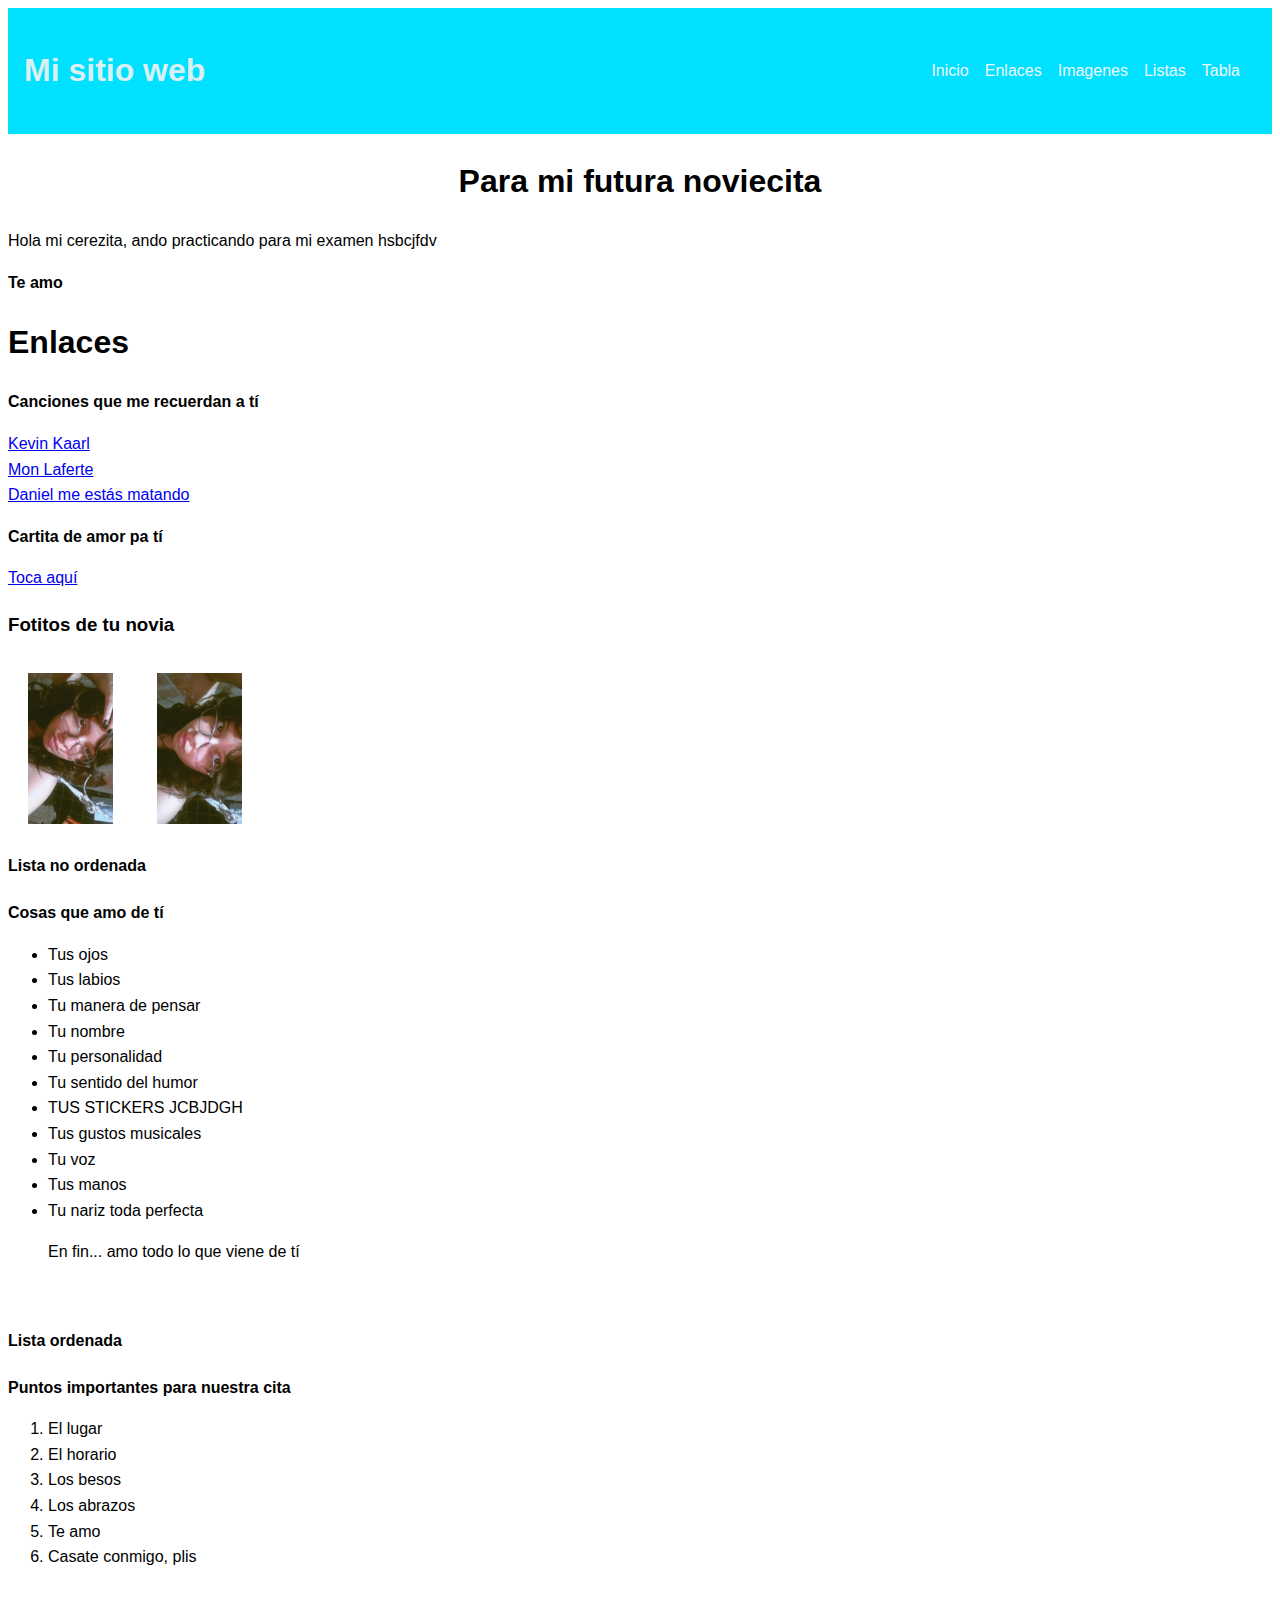
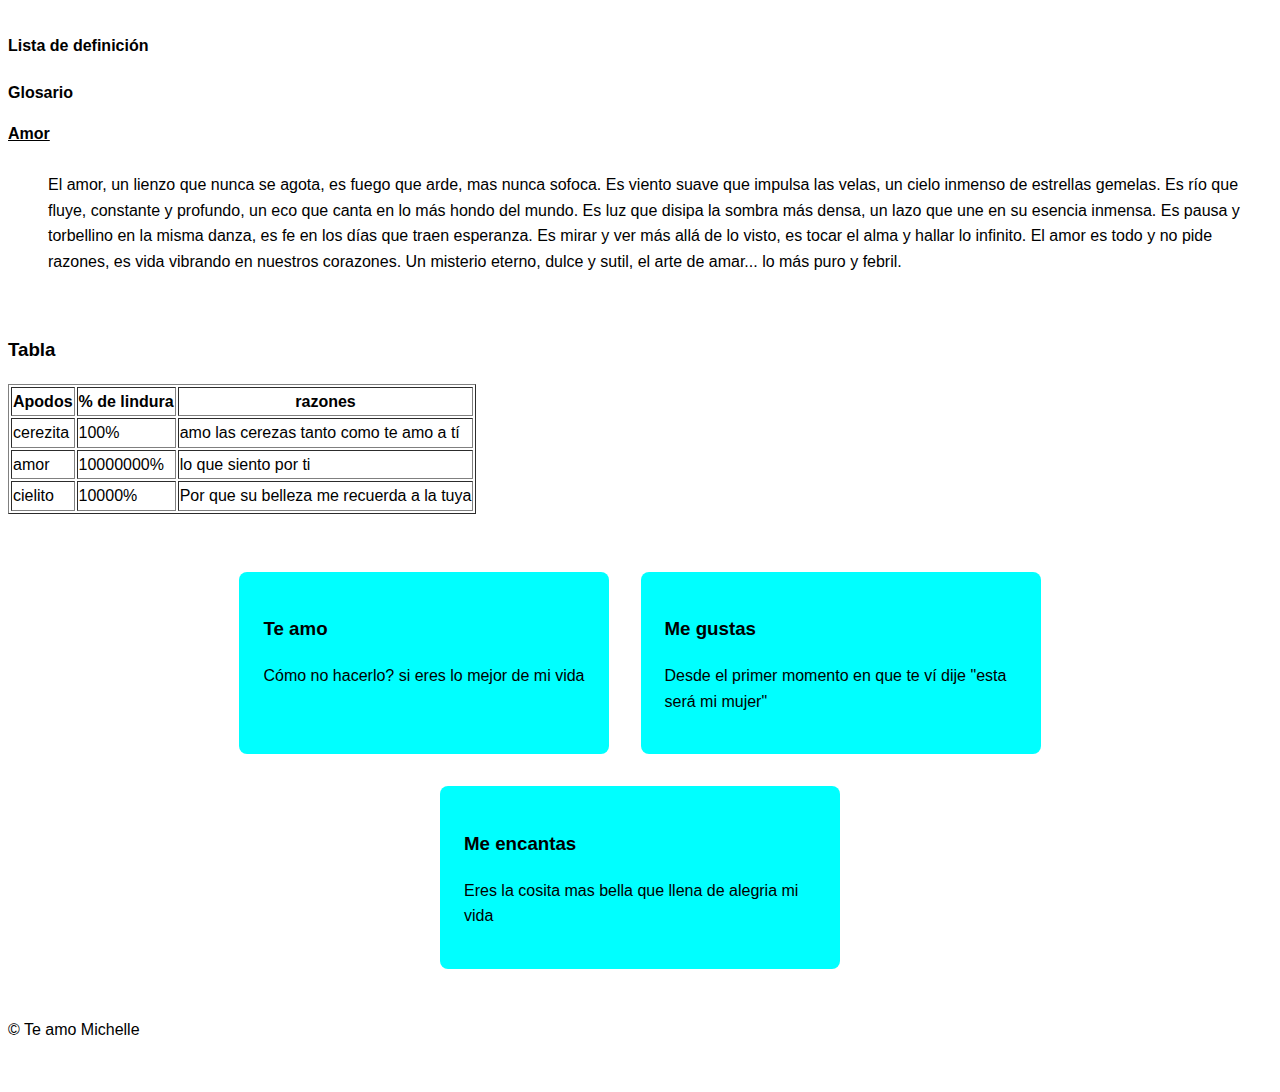
<file: index.html>
<!DOCTYPE html>
<html lang="es">
<head>
    <meta charset="UTF-8">
    <meta name="viewport" content="width=device-width, initial-scale=1.0">
    <title>Pagina pa recordarle a mi novia que la amo</title>
    <link rel="icons" href="favicon.ico" type="image/x-icon">
    <meta name="description" content="Mi primera pagina web con html5">
    <link rel="stylesheet" href="/css/index.css">
</head>
<body>
    <header class="encabezado">
        <h1>Mi sitio web</h1>
        <nav>
    <ul class="Menu">
    <li><a href="#Inicio">Inicio</a></li>
    <li><a href="#Enlaces">Enlaces</a></li>
    <li><a href="#Imagenes">Imagenes</a></li>
    <li><a href="#Listas">Listas</a></li>
    <li><a href="#Table">Tabla</a></li>
    <li><a id= "Inicio"></a></li>
</ul>
</nav>
    </header>
    <!---encabezados-->
    <center><h1> Para mi futura noviecita </h1></center>
    <p>Hola mi cerezita, ando practicando para mi examen hsbcjfdv</p>
    <strong>Te amo</strong>

    <a id="Enlaces"></a>
    <!---Enlaces--->
    <h1>Enlaces</h1>
    <p><b>Canciones que me recuerdan a tí </b></p>
    <a href="https://youtu.be/q07Gd6Q-7dY?si=-iN3PrfQxnLvOlWW">Kevin Kaarl</a> <br/>
    <a href="https://youtu.be/5-YPOGXI3yE?si=hisRG3tJalh7GfeP">Mon Laferte</a> <br/>
    <a href="https://youtu.be/ZMBv_6UWq-o?si=vfyBExEWumPBig2c">Daniel me estás matando</a> <br/>
    <p><b>Cartita de amor pa tí</b></p>
    <a href="/Documents/Carta de amor matemático.pdf">Toca aquí</a>
    <br/>
    <!---Imagenes-->
    <a id="Imagenes"></a>
    <h3>Fotitos de tu novia</h3>
    <picture>
        <img src="/Imagen/Imagen de WhatsApp 2024-06-28 a las 21.42.34_f9f60d38.jpg" alt="Me" class="Logo">
        <img src="/Imagen/Imagen de WhatsApp 2024-06-28 a las 21.42.50_39116aeb.jpg" alt="sho" class="Logo2">
    </picture>
    <br/>
    <!---Listas ordenada -->
    <a id="Listas"></a>
    <h4>Lista no ordenada </h4>
    <strong>Cosas que amo de tí</strong>
    <ul>
        <li>Tus ojos</li>
        <li>Tus labios</li>
        <li>Tu manera de pensar</li>
        <li>Tu nombre</li>
        <li>Tu personalidad</li>
        <li>Tu sentido del humor</li>
        <li>TUS STICKERS JCBJDGH</li>
        <li>Tus gustos musicales</li>
        <li>Tu voz</li>
        <li>Tus manos</li>
        <li>Tu nariz toda perfecta</li>
        <p>En fin... amo todo lo que viene de tí</p>
    </ul> <br/>
    <h4>Lista ordenada</h4>
    <strong>Puntos importantes para nuestra cita</strong>
    <ol>
        <li>El lugar</li>
        <li>El horario</li>
        <li>Los besos</li>
        <li>Los abrazos</li>
        <li>Te amo</li>
        <li>Casate conmigo, plis</li>
    </ol>
    <br/>
    <h4>Lista de definición</h4>
    <strong>Glosario</strong>
    <dl>
        <dt><u><b>Amor</b></u></dt><br/>
        <dd>El amor, un lienzo que nunca se agota,  
            es fuego que arde, mas nunca sofoca.  
            Es viento suave que impulsa las velas,  
            un cielo inmenso de estrellas gemelas.  
            
            Es río que fluye, constante y profundo,  
            un eco que canta en lo más hondo del mundo.  
            Es luz que disipa la sombra más densa,  
            un lazo que une en su esencia inmensa.  
            
            Es pausa y torbellino en la misma danza,  
            es fe en los días que traen esperanza.  
            Es mirar y ver más allá de lo visto,  
            es tocar el alma y hallar lo infinito.  
            
            El amor es todo y no pide razones,  
            es vida vibrando en nuestros corazones.  
            Un misterio eterno, dulce y sutil,  
            el arte de amar... lo más puro y febril.  </dd>
    </dl><br/>
    <a id="Table"></a>
    <h3>Tabla </h3>
    <table border="1">
    <thead>
        <tr>
            <th>Apodos</th>
            <th>% de lindura</th>
            <th>razones</th>
        </tr>
    </thead>
    <tbody>
        <tr>
            <td>cerezita</td>
            <td>100%</td>
            <td>amo las cerezas tanto como te amo a tí</td>
        </tr>
        <tr>
            <td>amor</td>
            <td>10000000%</td>
            <td>lo que siento por ti</td>
        </tr>
        <tr>
            <td>cielito</td>
            <td>10000%</td>
            <td>Por que su belleza me recuerda a la tuya</td>
        </tr>
    </tbody>   
</table>
<br/>
<main class="contenedor">
    <section class="tarjetas">
        <article class="tarjeta">
            <h3>Te amo</h3>
            <p>Cómo no hacerlo? si eres lo mejor de mi vida</p>
        </article>
        <article class="tarjeta">
            <h3>Me gustas</h3>
            <p>Desde el primer momento en que te ví dije "esta será mi mujer"</p>
        </article>
        <article class="tarjeta">
            <h3>Me encantas</h3>
            <p>Eres la cosita mas bella que llena de alegria mi vida</p>   
        </article>
    </section>

</main>
    <p>&copy; Te amo Michelle</p> 
    <br/> 
    
    <script src="/js/index.js"></script>
</body>
</html>
</file>
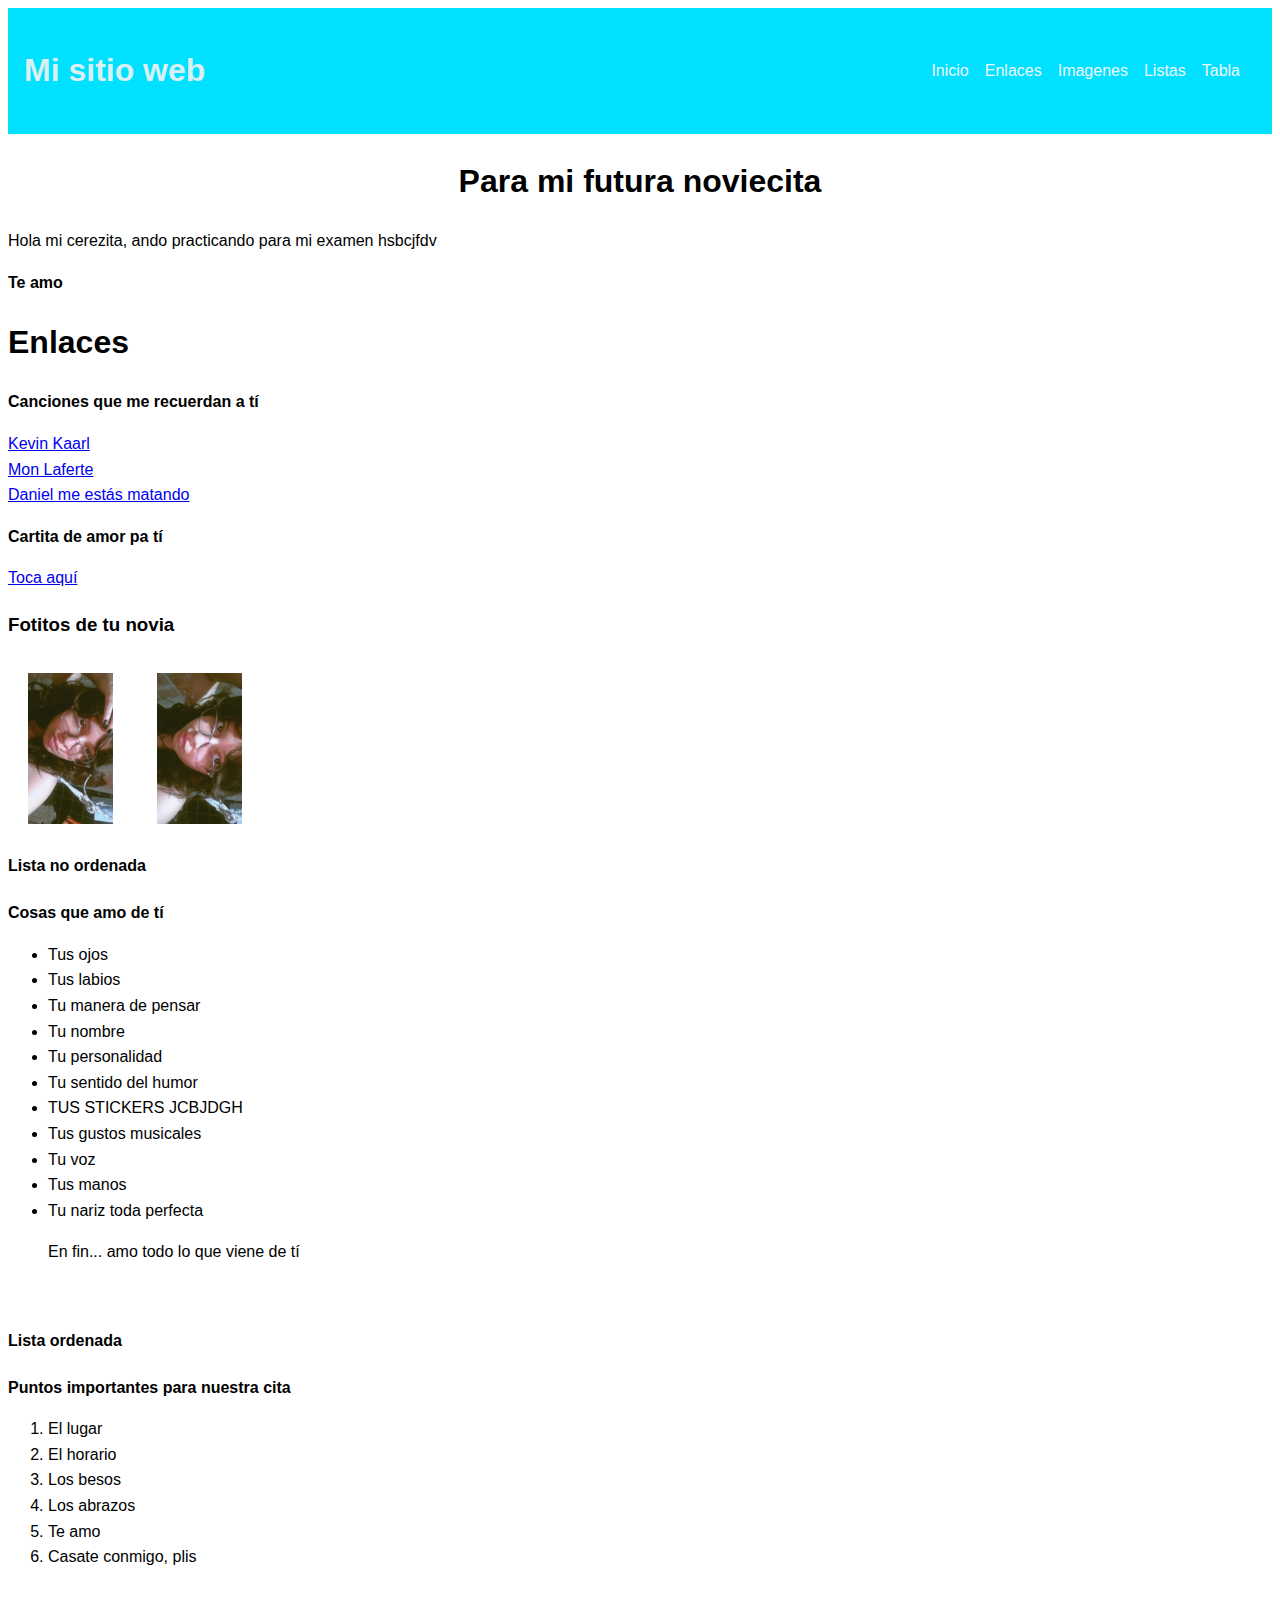
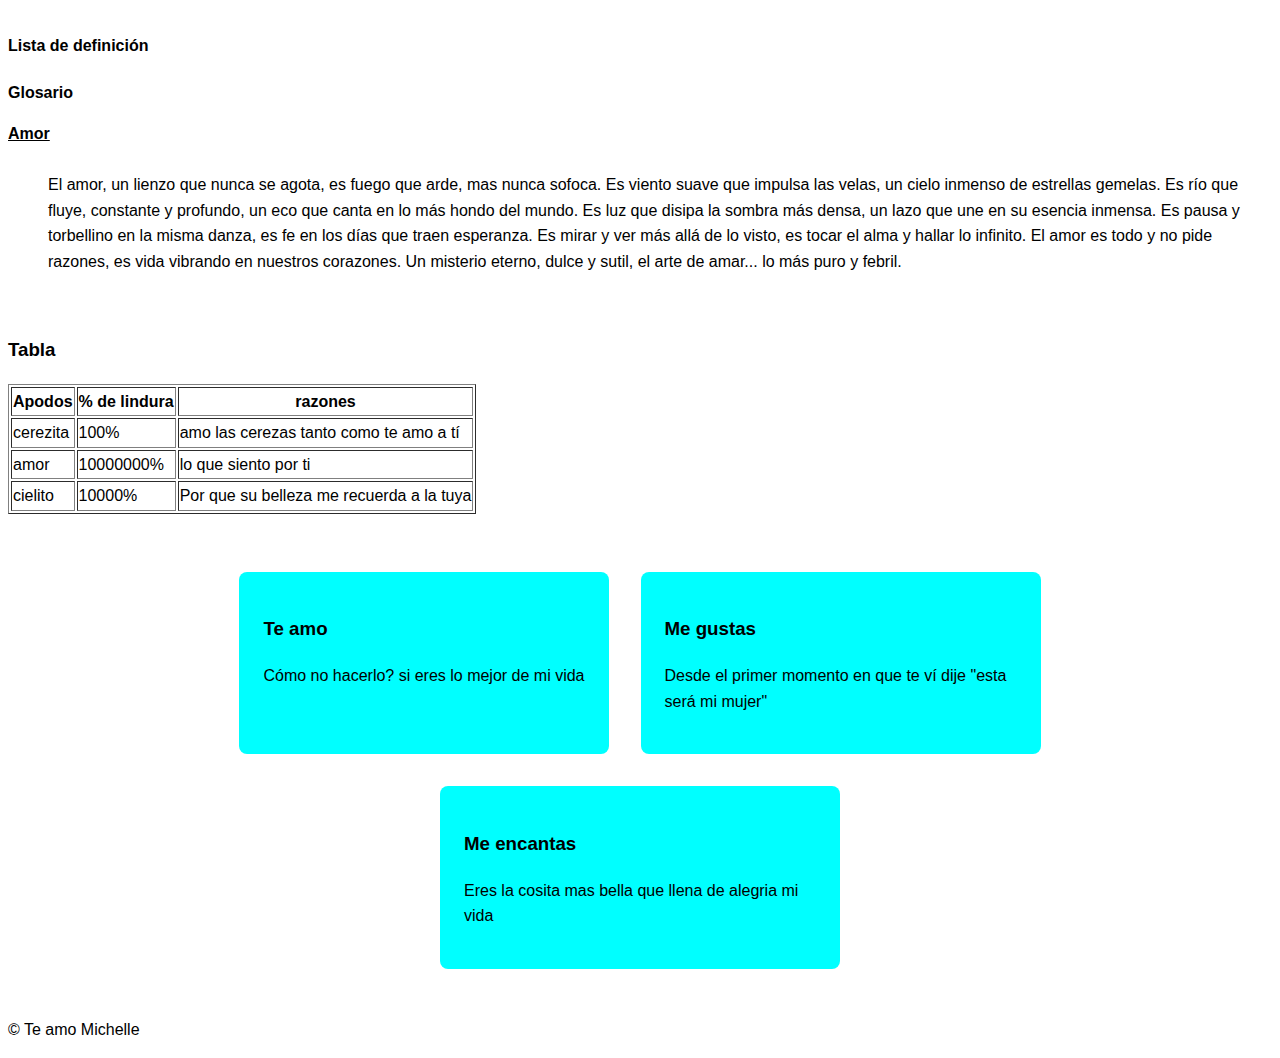
<file: Pages/index.html>
<!DOCTYPE html>
<html lang="es">
<head>
    <meta charset="UTF-8">
    <meta name="viewport" content="width=device-width, initial-scale=1.0">
    <title>Pagina pa recordarle a mi novia que la amo</title>
    <link rel="icons" href="favicon.ico" type="image/x-icon">
    <meta name="description" content="Mi primera pagina web con html5">
    <link rel="stylesheet" href="/css/index.css">
</head>
<body>
    <header class="encabezado">
        <h1>Mi sitio web</h1>
        <nav>
    <ul class="Menu">
    <li><a href="#Inicio">Inicio</a></li>
    <li><a href="#Enlaces">Enlaces</a></li>
    <li><a href="#Imagenes">Imagenes</a></li>
    <li><a href="#Listas">Listas</a></li>
    <li><a href="#Table">Tabla</a></li>
    <li><a id= "Inicio"></a></li>
</ul>
</nav>
    </header>
    <!---encabezados-->
    <center><h1> Para mi futura noviecita </h1></center>
    <p>Hola mi cerezita, ando practicando para mi examen hsbcjfdv</p>
    <strong>Te amo</strong>

    <a id="Enlaces"></a>
    <!---Enlaces--->
    <h1>Enlaces</h1>
    <p><b>Canciones que me recuerdan a tí </b></p>
    <a href="https://youtu.be/q07Gd6Q-7dY?si=-iN3PrfQxnLvOlWW">Kevin Kaarl</a> <br/>
    <a href="https://youtu.be/5-YPOGXI3yE?si=hisRG3tJalh7GfeP">Mon Laferte</a> <br/>
    <a href="https://youtu.be/ZMBv_6UWq-o?si=vfyBExEWumPBig2c">Daniel me estás matando</a> <br/>
    <p><b>Cartita de amor pa tí</b></p>
    <a href="/Documents/Carta de amor matemático.pdf">Toca aquí</a>
    <br/>
    <!---Imagenes-->
    <a id="Imagenes"></a>
    <h3>Fotitos de tu novia</h3>
    <picture>
        <img src="/Imagen/Imagen de WhatsApp 2024-06-28 a las 21.42.34_f9f60d38.jpg" alt="Me" class="Logo">
        <img src="/Imagen/Imagen de WhatsApp 2024-06-28 a las 21.42.50_39116aeb.jpg" alt="sho" class="Logo2">
    </picture>
    <br/>
    <!---Listas ordenada -->
    <a id="Listas"></a>
    <h4>Lista no ordenada </h4>
    <strong>Cosas que amo de tí</strong>
    <ul>
        <li>Tus ojos</li>
        <li>Tus labios</li>
        <li>Tu manera de pensar</li>
        <li>Tu nombre</li>
        <li>Tu personalidad</li>
        <li>Tu sentido del humor</li>
        <li>TUS STICKERS JCBJDGH</li>
        <li>Tus gustos musicales</li>
        <li>Tu voz</li>
        <li>Tus manos</li>
        <li>Tu nariz toda perfecta</li>
        <p>En fin... amo todo lo que viene de tí</p>
    </ul> <br/>
    <h4>Lista ordenada</h4>
    <strong>Puntos importantes para nuestra cita</strong>
    <ol>
        <li>El lugar</li>
        <li>El horario</li>
        <li>Los besos</li>
        <li>Los abrazos</li>
        <li>Te amo</li>
        <li>Casate conmigo, plis</li>
    </ol>
    <br/>
    <h4>Lista de definición</h4>
    <strong>Glosario</strong>
    <dl>
        <dt><u><b>Amor</b></u></dt><br/>
        <dd>El amor, un lienzo que nunca se agota,  
            es fuego que arde, mas nunca sofoca.  
            Es viento suave que impulsa las velas,  
            un cielo inmenso de estrellas gemelas.  
            
            Es río que fluye, constante y profundo,  
            un eco que canta en lo más hondo del mundo.  
            Es luz que disipa la sombra más densa,  
            un lazo que une en su esencia inmensa.  
            
            Es pausa y torbellino en la misma danza,  
            es fe en los días que traen esperanza.  
            Es mirar y ver más allá de lo visto,  
            es tocar el alma y hallar lo infinito.  
            
            El amor es todo y no pide razones,  
            es vida vibrando en nuestros corazones.  
            Un misterio eterno, dulce y sutil,  
            el arte de amar... lo más puro y febril.  </dd>
    </dl><br/>
    <a id="Table"></a>
    <h3>Tabla </h3>
    <table border="1">
    <thead>
        <tr>
            <th>Apodos</th>
            <th>% de lindura</th>
            <th>razones</th>
        </tr>
    </thead>
    <tbody>
        <tr>
            <td>cerezita</td>
            <td>100%</td>
            <td>amo las cerezas tanto como te amo a tí</td>
        </tr>
        <tr>
            <td>amor</td>
            <td>10000000%</td>
            <td>lo que siento por ti</td>
        </tr>
        <tr>
            <td>cielito</td>
            <td>10000%</td>
            <td>Por que su belleza me recuerda a la tuya</td>
        </tr>
    </tbody>   
</table>
<br/>
<main class="contenedor">
    <section class="tarjetas">
        <article class="tarjeta">
            <h3>Te amo</h3>
            <p>Cómo no hacerlo? si eres lo mejor de mi vida</p>
        </article>
        <article class="tarjeta">
            <h3>Me gustas</h3>
            <p>Desde el primer momento en que te ví dije "esta será mi mujer"</p>
        </article>
        <article class="tarjeta">
            <h3>Me encantas</h3>
            <p>Eres la cosita mas bella que llena de alegria mi vida</p>   
        </article>
    </section>

</main>
    <p>&copy; Te amo Michelle</p> 
</body>
</html>
</file>
<file: css/index.css>
*{
    margin: 10;
    padding: 20;
    box-sizing: border-box;
}
body{
    font-family: 'Segoe UI', Tahoma, Geneva, Verdana, sans-serif;
    font-weight: 400;
    font-style: normal;
    line-height: 1.6;
}
.encabezado{
    background-color: rgb(0, 225, 255);
    display: flex;
    justify-content: space-between;
    align-items: center;
    color: rgba(231, 240, 243, 0.959);
    padding: 1rem;
}
img.Logo{
    width: 85px;
    margin-left: 20px;
    margin-top: 3px;
}
img.Logo2{
    width: 85px;
    margin-left: 40px;
    margin-top: 15px;
}
.Menu{
    display: flex;
    list-style: none;
    gap: 1rem;
}
ul>li>a{
    text-decoration: none;
    padding: o.5rem;
    color: aliceblue;
}
ul>li>a:hover{
    border-color: #fcf4f4;
}
.contenedor{
    padding: 2rem;
  }
.tarjetas{
    display: flex;
    flex-wrap: wrap;
    gap: 2rem;
    justify-content: center;
}
.tarjeta{
    background-color: aqua;
    padding: 1.5rem;
    border-radius: 8px;
    flex: 1 1 300 px;
    max-width: 400px;
}
@media (max-width:480px){
    .menu{
      flex-direction: column;
      align-items: center;
    }
    .tarjeta{
      flex: 1 1 100%;
    }
  }
  @media (max-width:768px){
    .encabezado{
      flex-direction: column;
      text-align: center;
      gap: 1rem;
    }
  .tarjeta{
    text-align: center;
    flex: 1 1 calc(50% - 1rem);
  }
}
</file>
